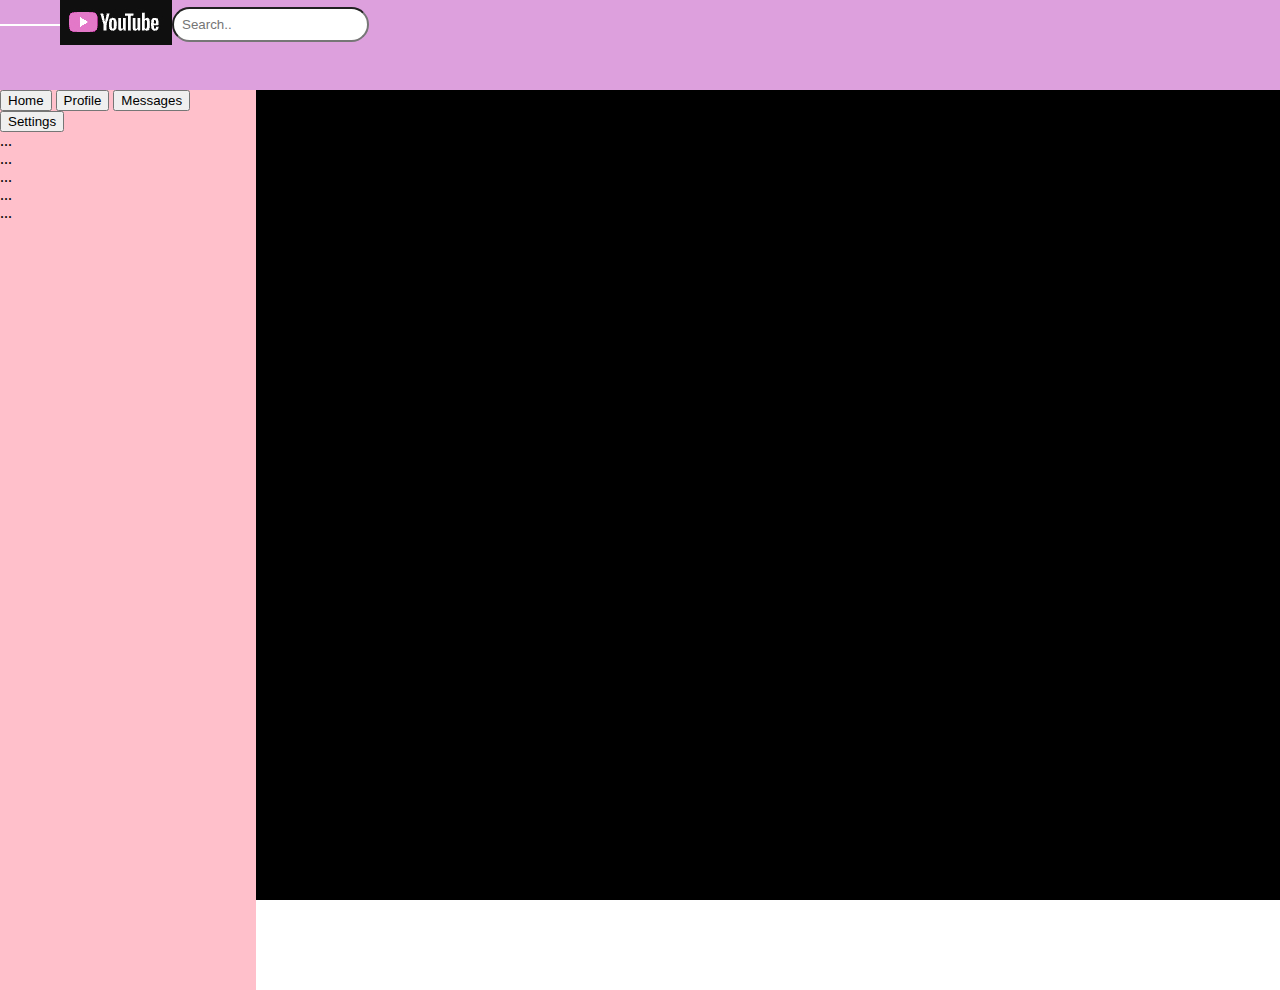
<file: trial1.html>
<!doctype html>
<html lang="en">
  <head>
    <meta charset="utf-8">
    <meta name="viewport" content="width=device-width, initial-scale=1">
    <title>Bootstrap Project</title>
    <link href="https://cdn.jsdelivr.net/npm/bootstrap@5.3.2/dist/css/bootstrap.min.css" rel="stylesheet" integrity="sha384-T3c6CoIi6uLrA9TneNEoa7RxnatzjcDSCmG1MXxSR1GAsXEV/Dwwykc2MPK8M2HN" crossorigin="anonymous">
    <link rel="stylesheet" href="style1.css">
  
</head>
  <body>
    <script src="https://cdn.jsdelivr.net/npm/bootstrap@5.3.2/dist/js/bootstrap.bundle.min.js" integrity="sha384-C6RzsynM9kWDrMNeT87bh95OGNyZPhcTNXj1NW7RuBCsyN/o0jlpcV8Qyq46cDfL" crossorigin="anonymous"></script>

    <div class="container">
        <div class="top"> <!-- Menu - Logo - Search Bar - Profile -->
          <div class="topnav">
            
            <!-- Menu bars -->
            <div class="menu"></div>
            <div class="menu"></div>
            <div class="menu"></div>
            
            <!-- Logo -->
            <a href="#home">
                <img src="images/logo.jpg" alt="Pastel YouTube Logo">
            </a>        
            
            <!-- Search Bar -->
            <input type="text" placeholder="Search..">
          </div>
        </div>
        <div class="left">

          <!--Bootstrap Vertical Pills -->
    
    <div class="d-flex align-items-start">
      <div class="nav flex-column nav-pills me-3" id="v-pills-tab" role="tablist" aria-orientation="vertical">
      <button class="nav-link active" id="v-pills-home-tab" data-bs-toggle="pill" data-bs-target="#v-pills-home" type="button" role="tab" aria-controls="v-pills-home" aria-selected="true">Home</button>
      <button class="nav-link" id="v-pills-profile-tab" data-bs-toggle="pill" data-bs-target="#v-pills-profile" type="button" role="tab" aria-controls="v-pills-profile" aria-selected="false">Profile</button>
      <button class="nav-link" id="v-pills-messages-tab" data-bs-toggle="pill" data-bs-target="#v-pills-messages" type="button" role="tab" aria-controls="v-pills-messages" aria-selected="false">Messages</button>
      <button class="nav-link" id="v-pills-settings-tab" data-bs-toggle="pill" data-bs-target="#v-pills-settings" type="button" role="tab" aria-controls="v-pills-settings" aria-selected="false">Settings</button>
  </div>
  <div class="tab-content" id="v-pills-tabContent">
    <div class="tab-pane fade show active" id="v-pills-home" role="tabpanel" aria-labelledby="v-pills-home-tab" tabindex="0">...</div>
    <div class="tab-pane fade" id="v-pills-profile" role="tabpanel" aria-labelledby="v-pills-profile-tab" tabindex="0">...</div>
    <div class="tab-pane fade" id="v-pills-disabled" role="tabpanel" aria-labelledby="v-pills-disabled-tab" tabindex="0">...</div>
    <div class="tab-pane fade" id="v-pills-messages" role="tabpanel" aria-labelledby="v-pills-messages-tab" tabindex="0">...</div>
    <div class="tab-pane fade" id="v-pills-settings" role="tabpanel" aria-labelledby="v-pills-settings-tab" tabindex="0">...</div>
  </div>
        </div>

        
        <div class="body"></div>

    </div>













    <script src="https://cdn.jsdelivr.net/npm/bootstrap@5.3.2/dist/js/bootstrap.bundle.min.js" integrity="sha384-C6RzsynM9kWDrMNeT87bh95OGNyZPhcTNXj1NW7RuBCsyN/o0jlpcV8Qyq46cDfL" crossorigin="anonymous"></script>
  </body>
</html>
</file>
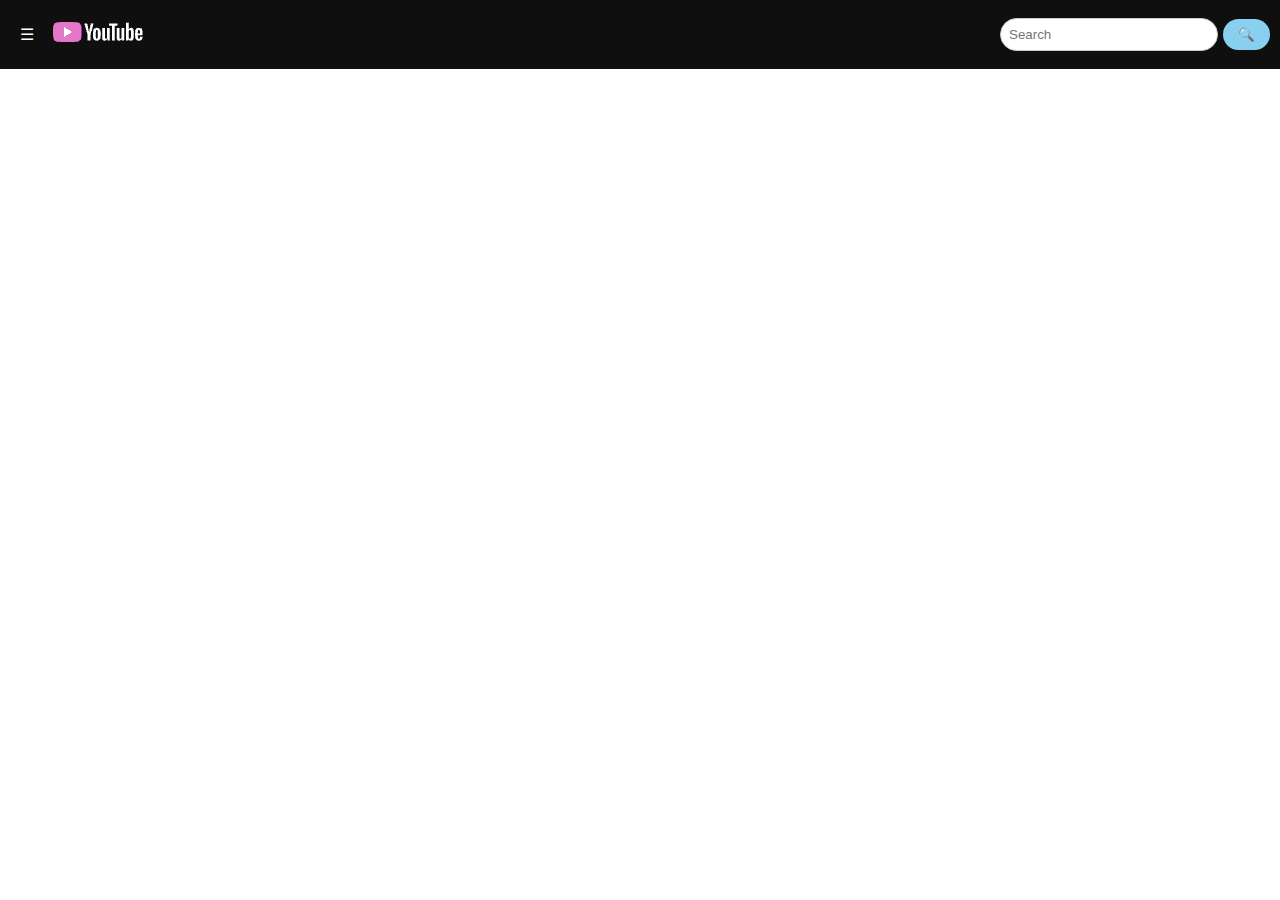
<file: trial2.html>
<!doctype html>
<html lang="en">
  <head>
    <meta charset="utf-8">
    <meta name="viewport" content="width=device-width, initial-scale=1">
    <title>Bootstrap Project</title>
    <link href="https://cdn.jsdelivr.net/npm/bootstrap@5.3.2/dist/css/bootstrap.min.css" rel="stylesheet" integrity="sha384-T3c6CoIi6uLrA9TneNEoa7RxnatzjcDSCmG1MXxSR1GAsXEV/Dwwykc2MPK8M2HN" crossorigin="anonymous">
    <link rel="stylesheet" href="style2.css">
  
</head>
  <body>
    <script src="https://cdn.jsdelivr.net/npm/bootstrap@5.3.2/dist/js/bootstrap.bundle.min.js" integrity="sha384-C6RzsynM9kWDrMNeT87bh95OGNyZPhcTNXj1NW7RuBCsyN/o0jlpcV8Qyq46cDfL" crossorigin="anonymous"></script>
   <body>
    <header class="header">
        <div class="hamburger-menu">☰</div>
        <div class="logo"><img src="images/logo.jpg" alt="Pastel YouTube Logo"></div>
        <div class="search-bar">
          <input type="text" placeholder="Search">
          <button>🔍</button>
        </div>
      </header>
    </body>
    <script src="https://cdn.jsdelivr.net/npm/bootstrap@5.3.2/dist/js/bootstrap.bundle.min.js" integrity="sha384-C6RzsynM9kWDrMNeT87bh95OGNyZPhcTNXj1NW7RuBCsyN/o0jlpcV8Qyq46cDfL" crossorigin="anonymous"></script>
  </body>
</html>
</file>
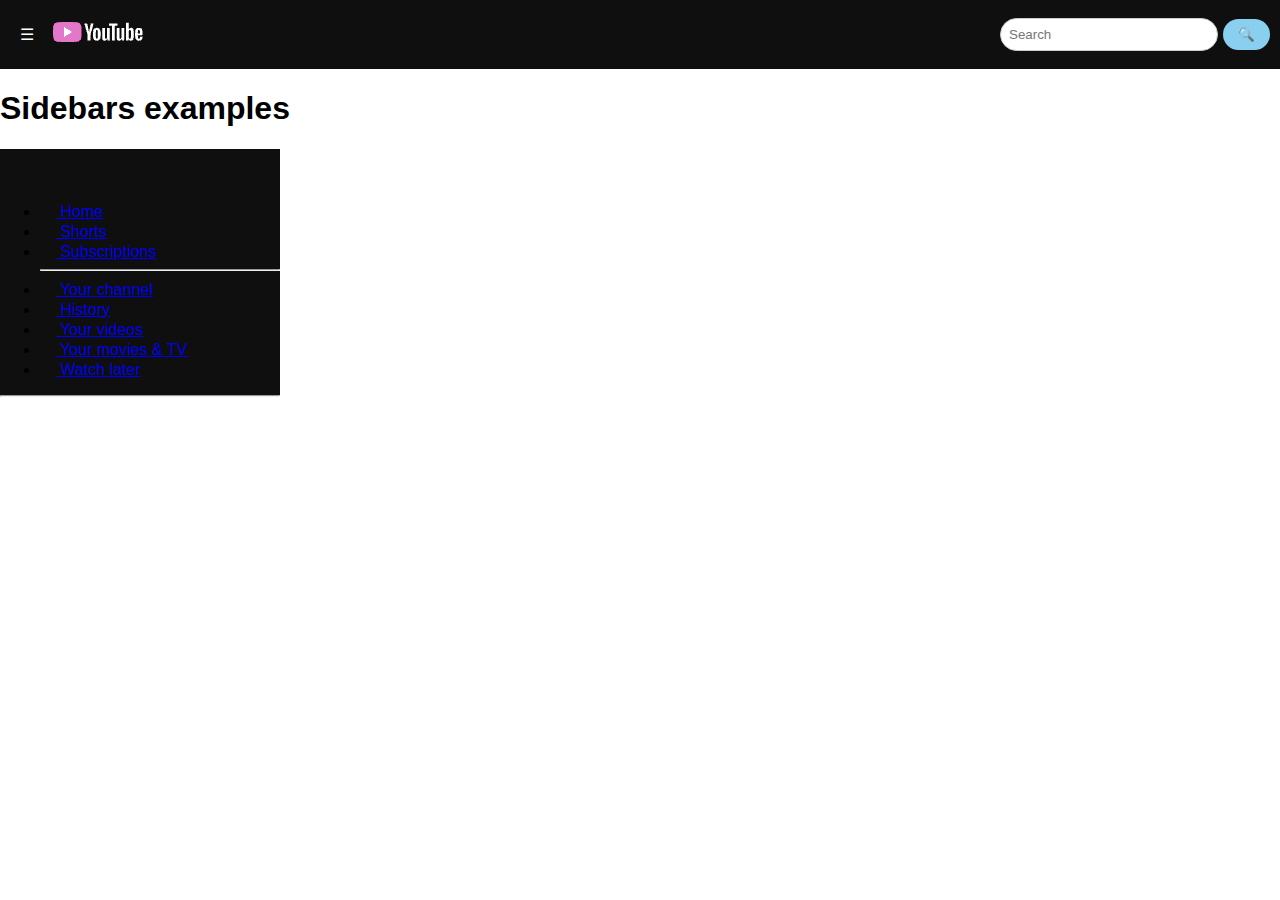
<file: trial3.html>
<!doctype html>
<html lang="en">
  <head>
    <meta charset="utf-8">
    <meta name="viewport" content="width=device-width, initial-scale=1">
    <title>Bootstrap Project</title>
    <link href="https://cdn.jsdelivr.net/npm/bootstrap@5.3.2/dist/css/bootstrap.min.css" rel="stylesheet" integrity="sha384-T3c6CoIi6uLrA9TneNEoa7RxnatzjcDSCmG1MXxSR1GAsXEV/Dwwykc2MPK8M2HN" crossorigin="anonymous">
    <link rel="stylesheet" href="style3.css">
  
</head>
  <body>
    <script src="https://cdn.jsdelivr.net/npm/bootstrap@5.3.2/dist/js/bootstrap.bundle.min.js" integrity="sha384-C6RzsynM9kWDrMNeT87bh95OGNyZPhcTNXj1NW7RuBCsyN/o0jlpcV8Qyq46cDfL" crossorigin="anonymous"></script>
   <body>
    <header class="header">
        <div class="hamburger-menu">☰</div>
        <div class="logo"><img src="images/logo.jpg" alt="Pastel YouTube Logo"></div>
        <div class="search-bar">
          <input type="text" placeholder="Search">
          <button>🔍</button>
        </div>
    </header>
    
        <!-- LEFT SIDEBAR -->
        <main class="d-flex flex-nowrap">
          <h1 class="visually-hidden">Sidebars examples</h1>
        
          <div class="d-flex flex-column flex-shrink-0 p-3 text-bg-dark" style="width: 280px;">
            <a href="/" class="d-flex align-items-center mb-3 mb-md-0 me-md-auto text-white text-decoration-none">
              <svg class="bi pe-none me-2" width="40" height="32"><use xlink:href="#bootstrap"></use></svg>
            </a>
  
            <ul class="nav nav-pills flex-column mb-auto">
              <li class="nav-item">
                <a href="#" class="nav-link active" aria-current="page">
                  <svg class="bi pe-none me-2" width="16" height="16"><use xlink:href="#home"></use></svg>
                  Home
                </a>
              </li>
              <li>
                <a href="#" class="nav-link text-white">
                  <svg class="bi pe-none me-2" width="16" height="16"><use xlink:href="#speedometer2"></use></svg>
                  Shorts
                </a>
              </li>
              <li>
                <a href="#" class="nav-link text-white">
                  <svg class="bi pe-none me-2" width="16" height="16"><use xlink:href="#table"></use></svg>
                  Subscriptions
                </a>
              </li>
              <hr>
              <li>
                <a href="#" class="nav-link text-white">
                  <svg class="bi pe-none me-2" width="16" height="16"><use xlink:href="#grid"></use></svg>
                  Your channel
                </a>
              </li>
              <li>
                <a href="#" class="nav-link text-white">
                  <svg class="bi pe-none me-2" width="16" height="16"><use xlink:href="#people-circle"></use></svg>
                  History
                </a>
              </li>
              <li>
                  <a href="#" class="nav-link text-white">
                    <svg class="bi pe-none me-2" width="16" height="16"><use xlink:href="#people-circle"></use></svg>
                    Your videos
                  </a>
                </li>
                <li>
                  <a href="#" class="nav-link text-white">
                    <svg class="bi pe-none me-2" width="16" height="16"><use xlink:href="#people-circle"></use></svg>
                    Your movies & TV
                  </a>
                </li>
                <li>
                  <a href="#" class="nav-link text-white">
                    <svg class="bi pe-none me-2" width="16" height="16"><use xlink:href="#people-circle"></use></svg>
                    Watch later
                  </a>
                </li>
            </ul>
            <hr>
          </div>
        </main>
        
                
    <script src="https://cdn.jsdelivr.net/npm/bootstrap@5.3.2/dist/js/bootstrap.bundle.min.js" integrity="sha384-C6RzsynM9kWDrMNeT87bh95OGNyZPhcTNXj1NW7RuBCsyN/o0jlpcV8Qyq46cDfL" crossorigin="anonymous"></script>
</body>
</html>
</file>
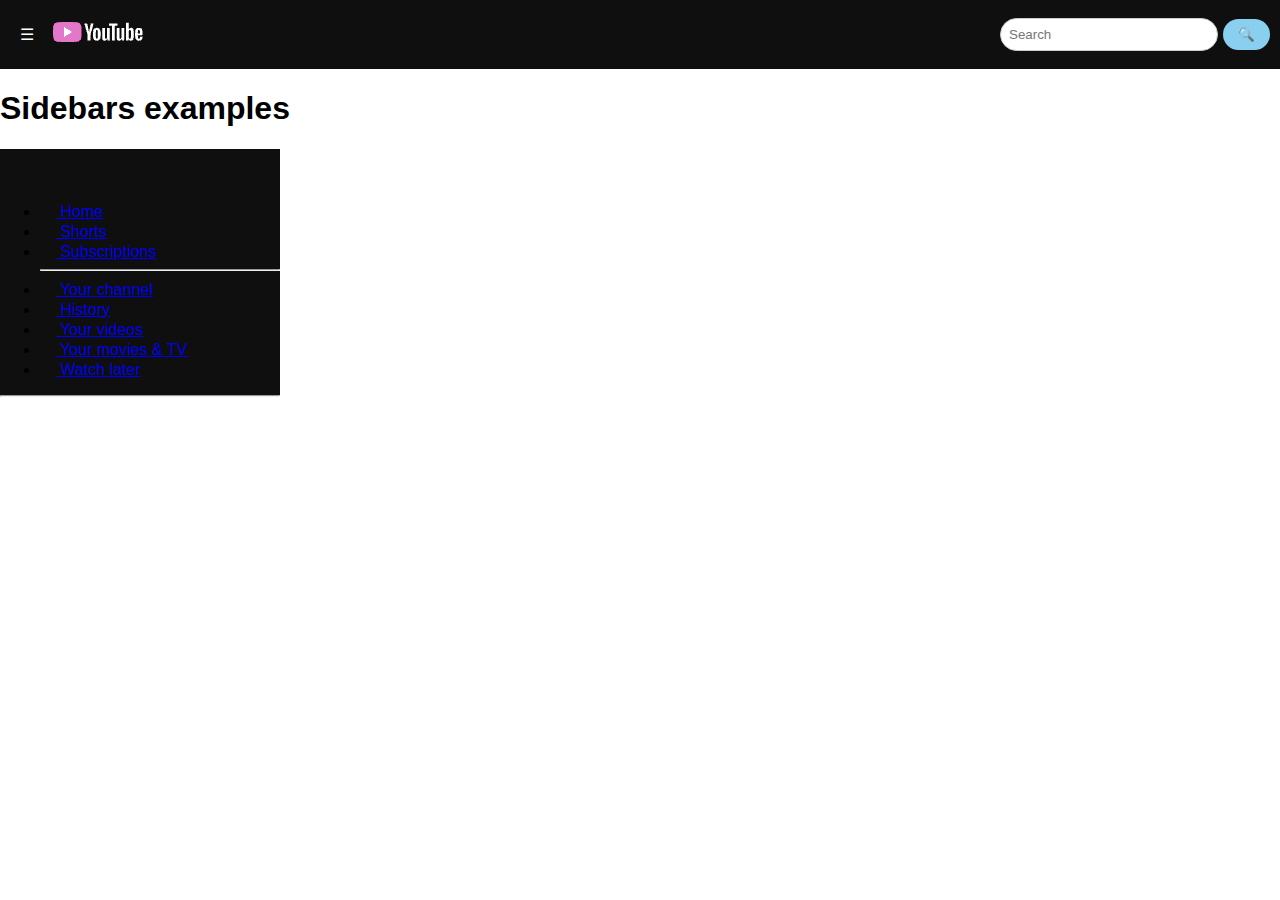
<file: trial4.html>
<!doctype html>
<html lang="en">
  <head>
    <meta charset="utf-8">
    <meta name="viewport" content="width=device-width, initial-scale=1">
    <title>Bootstrap Project</title>
    <link href="https://cdn.jsdelivr.net/npm/bootstrap@5.3.2/dist/css/bootstrap.min.css" rel="stylesheet" integrity="sha384-T3c6CoIi6uLrA9TneNEoa7RxnatzjcDSCmG1MXxSR1GAsXEV/Dwwykc2MPK8M2HN" crossorigin="anonymous">
    <link rel="stylesheet" href="style4.css">
  
</head>
  <body>
    <script src="https://cdn.jsdelivr.net/npm/bootstrap@5.3.2/dist/js/bootstrap.bundle.min.js" integrity="sha384-C6RzsynM9kWDrMNeT87bh95OGNyZPhcTNXj1NW7RuBCsyN/o0jlpcV8Qyq46cDfL" crossorigin="anonymous"></script>
   <body>
    <header class="header">
        <div class="hamburger-menu">☰</div>
        <div class="logo"><img src="images/logo.jpg" alt="Pastel YouTube Logo"></div>
        <div class="search-bar">
          <input type="text" placeholder="Search">
          <button>🔍</button>
        </div>
    </header>
        <!-- LEFT SIDEBAR -->

        <main class="d-flex flex-nowrap">
            <h1 class="visually-hidden">Sidebars examples</h1>
          
            <div class="d-flex flex-column flex-shrink-0 p-3 text-bg-dark" style="width: 280px;">
              <a href="/" class="d-flex align-items-center mb-3 mb-md-0 me-md-auto text-white text-decoration-none">
                <svg class="bi pe-none me-2" width="40" height="32"><use xlink:href="#bootstrap"></use></svg>
              </a>
    
              <ul class="nav nav-pills flex-column mb-auto">
                <li class="nav-item">
                  <a href="#" class="nav-link active" aria-current="page">
                    <svg class="bi pe-none me-2" width="16" height="16"><use xlink:href="#home"></use></svg>
                    Home
                  </a>
                </li>
                <li>
                  <a href="#" class="nav-link text-white">
                    <svg class="bi pe-none me-2" width="16" height="16"><use xlink:href="#speedometer2"></use></svg>
                    Shorts
                  </a>
                </li>
                <li>
                  <a href="#" class="nav-link text-white">
                    <svg class="bi pe-none me-2" width="16" height="16"><use xlink:href="#table"></use></svg>
                    Subscriptions
                  </a>
                </li>
                <hr>
                <li>
                  <a href="#" class="nav-link text-white">
                    <svg class="bi pe-none me-2" width="16" height="16"><use xlink:href="#grid"></use></svg>
                    Your channel
                  </a>
                </li>
                <li>
                  <a href="#" class="nav-link text-white">
                    <svg class="bi pe-none me-2" width="16" height="16"><use xlink:href="#people-circle"></use></svg>
                    History
                  </a>
                </li>
                <li>
                    <a href="#" class="nav-link text-white">
                      <svg class="bi pe-none me-2" width="16" height="16"><use xlink:href="#people-circle"></use></svg>
                      Your videos
                    </a>
                  </li>
                  <li>
                    <a href="#" class="nav-link text-white">
                      <svg class="bi pe-none me-2" width="16" height="16"><use xlink:href="#people-circle"></use></svg>
                      Your movies & TV
                    </a>
                  </li>
                  <li>
                    <a href="#" class="nav-link text-white">
                      <svg class="bi pe-none me-2" width="16" height="16"><use xlink:href="#people-circle"></use></svg>
                      Watch later
                    </a>
                  </li>
              </ul>
              <hr>
            </div>
          </main>
                
    </body>
    <script src="https://cdn.jsdelivr.net/npm/bootstrap@5.3.2/dist/js/bootstrap.bundle.min.js" integrity="sha384-C6RzsynM9kWDrMNeT87bh95OGNyZPhcTNXj1NW7RuBCsyN/o0jlpcV8Qyq46cDfL" crossorigin="anonymous"></script>
  </body>
</html>
</file>
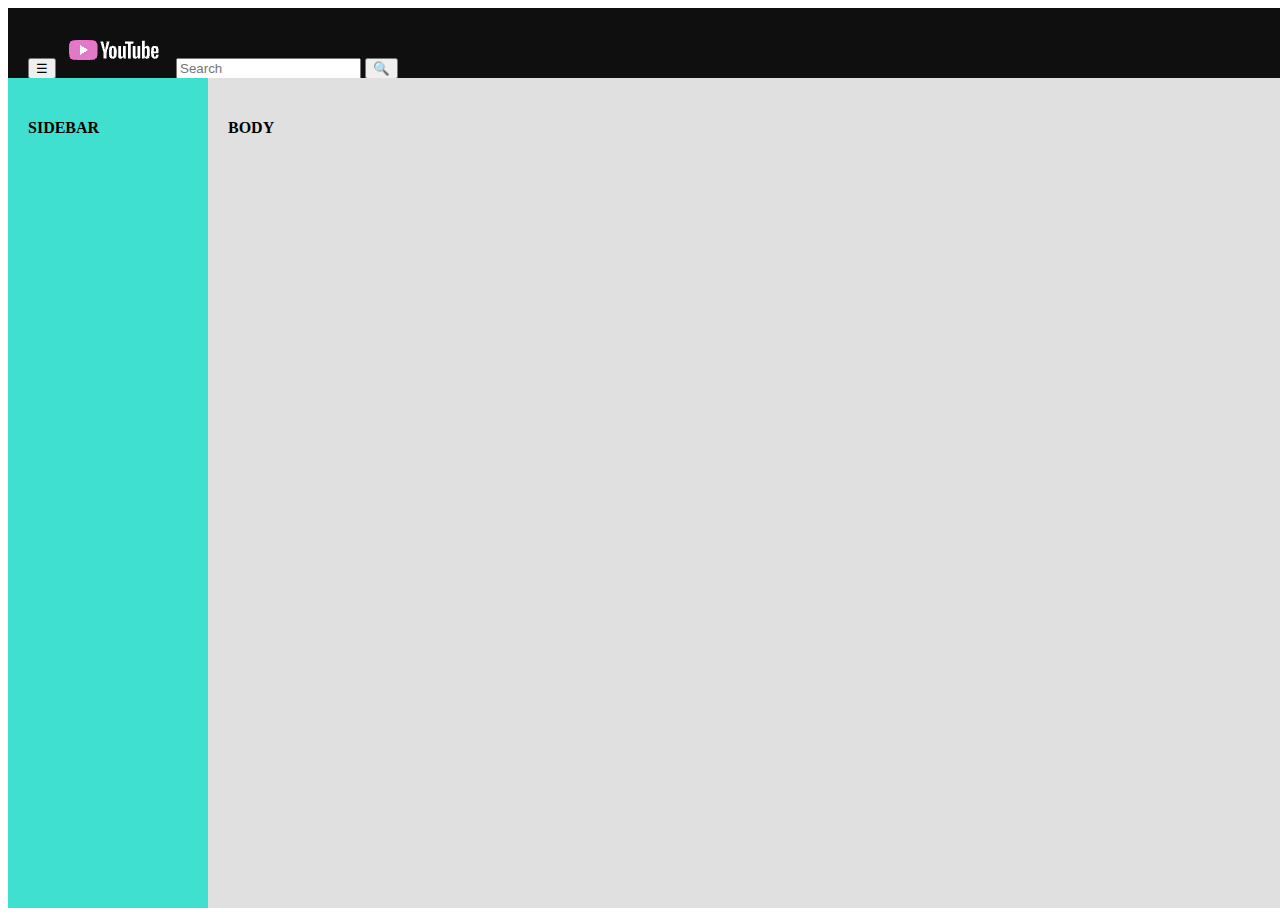
<file: trial5.html>
<!DOCTYPE html>
<html lang="en">
<head>
  <meta charset="utf-8">
  <meta name="viewport" content="width=device-width, initial-scale=1">
  <title>Bootstrap Project</title>
  <link href="https://cdn.jsdelivr.net/npm/bootstrap@5.3.2/dist/css/bootstrap.min.css" rel="stylesheet" integrity="sha384-T3c6CoIi6uLrA9TneNEoa7RxnatzjcDSCmG1MXxSR1GAsXEV/Dwwykc2MPK8M2HN" crossorigin="anonymous">
  <link rel="stylesheet" href="style5.css">
</head>
<body>
  <div class="container">
      <header class="header">
        <nav class="top"> <!-- MENU LOGO SEARCH -->
          <!-- menu -->
          <button class="hamburger-menu" aria-label="Toggle Menu">☰</button>
        
          <!-- logo -->
          <img src="images/logo.jpg" alt="Pastel YouTube Logo">
        
          <!-- search -->
          <input type="text" placeholder="Search">
          <button>🔍</button>
        </nav>
      </header>

      <nav class="sidebar"> 
        <h4>SIDEBAR</h4>
      </nav>

      <main class="body">
        <h4>BODY</h4>
      </main>
  </div>

  <script src="https://cdn.jsdelivr.net/npm/bootstrap@5.3.2/dist/js/bootstrap.bundle.min.js" integrity="sha384-C6RzsynM9kWDrMNeT87bh95OGNyZPhcTNXj1NW7RuBCsyN/o0jlpcV8Qyq46cDfL" crossorigin="anonymous"></script>
</body>
</html>
</file>
<file: style1.css>
body{
    margin: 0;
    height: 100vh; 
}
.container{
    display: flex;
    flex-wrap: wrap;
    background-color:black;
    height: 100vh;
    width: 100vw;
}

.top{
    align-items: center;
    height: 10vh;
    width: 100vw;
    background-color: plum;
}

.topnav {
    display: flex;
    align-items: center;
    
  }

.menu{
    
    width: 20px;
    height: 2px;
    background-color: white;
    margin: 4px 0;
}

input[type="text"]{
    border-radius: 20px;
    padding: 8px;
}

.left{
    flex: 0 0 20%;
    height: 100vh;
    background-color: pink;
}

.body{
    height: 90vh;
    width: 0vw;
    background-color: turquoise;
}
</file>
<file: style2.css>
/* Basic styling and layout */
body {
    font-family: Arial, sans-serif;
    margin: 0;
    padding: 0;
  }
  
  .header {
    display: grid;
    grid-template-columns: auto auto 1fr auto;
    align-items: center;
    background-color: #0f0f0f;
    padding: 10px;
  }
  
  .hamburger-menu {
    grid-area: 1 / 1 / 1 / 1;
    padding: 10px;
    cursor: pointer;
    color: white;
  }
  
  .logo {
    grid-area: 1 / 2 / 1 / 3;
    text-align: center;
    color: #333;
  }
  
  .search-bar {
    grid-area: 1 / 6 / 1 / 9;
    display: flex;
    align-items: center;
  }
  
  .search-bar input[type="text"] {
    padding: 8px;
    border-radius: 5px;
    border: 1px solid #ccc;
    margin-right: 5px;
    width: 200px;
    border-radius: 20px;
  }
  
  .search-bar button {
    padding: 8px 15px;
    border: none;
    border-radius: 20px;
    background-color: #89cff0;
    color: white;
    cursor: pointer;
  }
</file>
<file: style3.css>
/* Basic styling and layout */
body {
    font-family: Arial, sans-serif;
    margin: 0;
    padding: 0;
  }
  
  .header {
    display: grid;
    grid-template-columns: auto auto 1fr auto;
    align-items: center;
    background-color: #0f0f0f;
    padding: 10px;
  }
  
  .hamburger-menu {
    grid-area: 1 / 1 / 1 / 1;
    padding: 10px;
    cursor: pointer;
    color: white;
  }
  
  .logo {
    grid-area: 1 / 2 / 1 / 3;
    text-align: center;
    color: #333;
  }
  
  .search-bar {
    grid-area: 1 / 6 / 1 / 9;
    display: flex;
    align-items: center;
  }
  
  .search-bar input[type="text"] {
    padding: 8px;
    border-radius: 5px;
    border: 1px solid #ccc;
    margin-right: 5px;
    width: 200px;
    border-radius: 20px;
  }
  
  .search-bar button {
    padding: 8px 15px;
    border: none;
    border-radius: 20px;
    background-color: #89cff0;
    color: white;
    cursor: pointer;
  }

  .text-bg-dark{
    background-color: #0f0f0f;
  }
</file>
<file: style4.css>
/* Basic styling and layout */
body {
    font-family: Arial, sans-serif;
    margin: 0;
    padding: 0;
  }
  
  .header {
    display: grid;
    grid-template-columns: auto auto 1fr auto;
    align-items: center;
    background-color: #0f0f0f;
    padding: 10px;
  }
  
  .hamburger-menu {
    grid-area: 1 / 1 / 1 / 1;
    padding: 10px;
    cursor: pointer;
    color: white;
  }
  
  .logo {
    grid-area: 1 / 2 / 1 / 3;
    text-align: center;
    color: #333;
  }
  
  .search-bar {
    grid-area: 1 / 6 / 1 / 9;
    display: flex;
    align-items: center;
  }
  
  .search-bar input[type="text"] {
    padding: 8px;
    border-radius: 5px;
    border: 1px solid #ccc;
    margin-right: 5px;
    width: 200px;
    border-radius: 20px;
  }
  
  .search-bar button {
    padding: 8px 15px;
    border: none;
    border-radius: 20px;
    background-color: #89cff0;
    color: white;
    cursor: pointer;
  }

  .text-bg-dark{
    background-color: #0f0f0f;
  }
</file>
<file: style5.css>
.container {
  display: grid;
  grid-template-columns: 200px 1fr; /* Sidebar takes 200px, rest is for body */
  grid-template-rows: 70px auto;
  grid-template-areas:
    "header header"
    "sidebar body";
  min-height: 100vh;
  min-width: 100vw;
}

.header {
    grid-area: header;
    color: white;
    background-color: #0f0f0f;
    padding: 20px;
}

.sidebar {
  grid-area: sidebar;
  background-color: turquoise;
  padding: 20px;
}

.body {
  grid-area: body;
  background-color: #e0e0e0;
  padding: 20px;
}

aside{
  background-color: plum;
}
</file>
